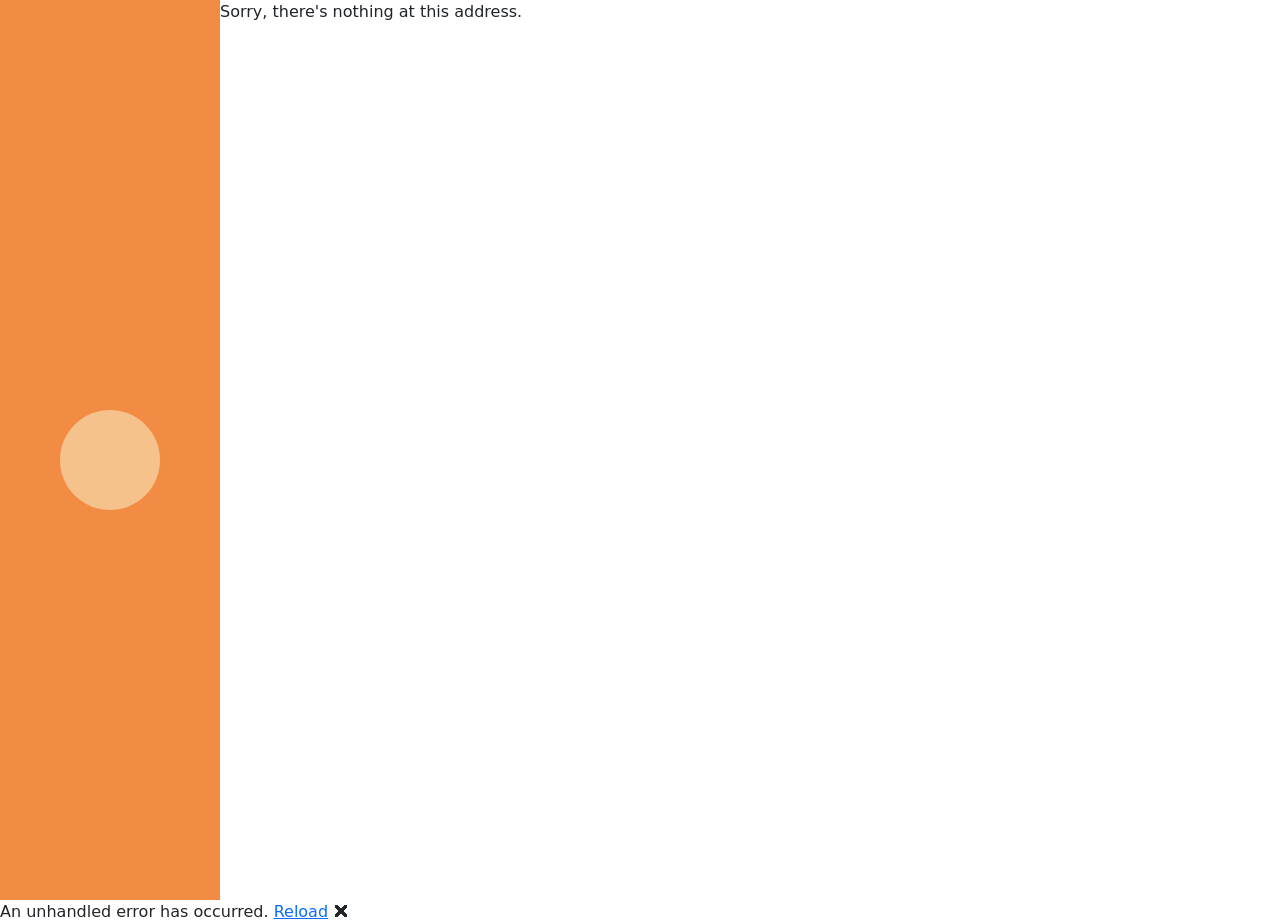
<file: wwwroot/index.html>
<!DOCTYPE html>
<html lang="en">

<head>
    <meta charset="utf-8" />
    <meta name="viewport" content="width=device-width, initial-scale=1.0" />
    <title>EZFood</title>
    <script type="text/javascript">
        (function (l) {
            if (l.search[1] === '/') {
                var decoded = l.search.slice(1).split('&').map(function (s) {
                    return s.replace(/~and~/g, '&')
                }).join('?');
                window.history.replaceState(null, null,
                    l.pathname.slice(0, -1) + decoded + l.hash
                );
            }
        }(window.location))
    </script>
    <base href="/"/>
    <link rel="stylesheet" href="lib/bootstrap/dist/css/bootstrap.min.css" />
    <link rel="stylesheet" href="css/app.css" />
    <link rel="icon" type="image/png" href="favicon.png" />
    <link href="EZFood.styles.css" rel="stylesheet" />
</head>

<body>
    <div id="app">
        <svg class="loading-progress">
            <circle r="40%" cx="50%" cy="50%" />
            <circle r="40%" cx="50%" cy="50%" />
        </svg>
        <div class="loading-progress-text"></div>
    </div>

    <div id="blazor-error-ui">
        An unhandled error has occurred.
        <a href="." class="reload">Reload</a>
        <span class="dismiss">🗙</span>
    </div>
    <script src="_framework/blazor.webassembly.js"></script>

    <script>
        window.authStorage = {
            set: (token, userName, rol) => {
                localStorage.setItem('ezfood_token', token);
                localStorage.setItem('ezfood_user', userName);
                localStorage.setItem('ezfood_rol', rol);
            },
            get: () => ({
                token: localStorage.getItem('ezfood_token') || '',
                userName: localStorage.getItem('ezfood_user') || '',
                rol: parseInt(localStorage.getItem('ezfood_rol') || '0')
            }),
            clear: () => {
                localStorage.removeItem('ezfood_token');
                localStorage.removeItem('ezfood_user');
                localStorage.removeItem('ezfood_rol');
            }
        };
    </script>
</body>

</html>
</file>
<file: wwwroot/css/app.css>
.main-container {
    width: 100vw;
    height: 100vh;
    display: flex;
}

/* Sidebar */
.sidebar {
    width: 250px;
    background-color: #f28c45;
    display: flex;
    justify-content: center;
    align-items: flex-start;
    padding-top: 40px;
}

.profile-circle {
    width: 120px;
    height: 120px;
    background-color: #f4c89c;
    border-radius: 50%;
}

/* Content */
.content {
    flex: 1;
    background-color: #e5e5e5;
    display: flex;
    justify-content: center;
    align-items: center;
}

/* Grid */
.grid {
    display: grid;
    grid-template-columns: repeat(2, 200px);
    gap: 200px;
}

/* Cards */
.card {
    width: 200px;
    height: 200px;
    background-color: #9c9792;
    border-radius: 30px;
    display: flex;
    flex-direction: column;
    justify-content: center;
    align-items: center;
    cursor: pointer;
    transition: 0.3s;
    box-shadow: 0px 10px 20px rgba(0,0,0,0.2);
}

    .card:hover {
        transform: scale(1.05);
    }

    /* Active (Caja) */
    .card.active {
        background-color: #e4a25d;
    }

/* Icon */
.icon {
    font-size: 40px;
    margin-bottom: 10px;
}

.card p {
    color: white;
    font-size: 16px;
}

.register-box {
    background: #d9d9d9 !important;
    padding: 30px;
    border-radius: 20px;
    width: 420px;
    text-align: center;
    position: fixed;
    z-index: 10000;
}

    .register-box h3 {
        margin-bottom: 25px;
        font-weight: 600;
        color: #222;
    }

.register-grid {
    display: grid;
    grid-template-columns: 1fr 1fr;
    gap: 15px;
    margin-bottom: 25px;
}

.register-field {
    display: flex;
    flex-direction: column;
    align-items: flex-start;
    gap: 5px;
}

.register-field label {
    font-size: 13px;
    color: #444;
    margin-left: 5px;
}

    .register-field input {
        width: 100%;
        padding: 8px 12px;
        border-radius: 20px;
        border: none;
        background: #ececec;
        box-shadow: inset 0 1px 3px rgba(0,0,0,0.1);
    }

.register-btn {
    background: #F28C45;
    border: none;
    padding: 12px 40px;
    border-radius: 25px;
    color: white;
    font-size: 15px;
    cursor: pointer;
    width: 70%;
}

    .register-btn:hover {
        background: #e07a30;
    }

.panel {
    flex: 1;
    border-radius: 20px;
    padding: 25px;
    display: flex;
    flex-direction: column;
    gap: 10px;
    overflow-y: auto; 
    max-height: 70vh;
    min-width: 0;
}
</file>
